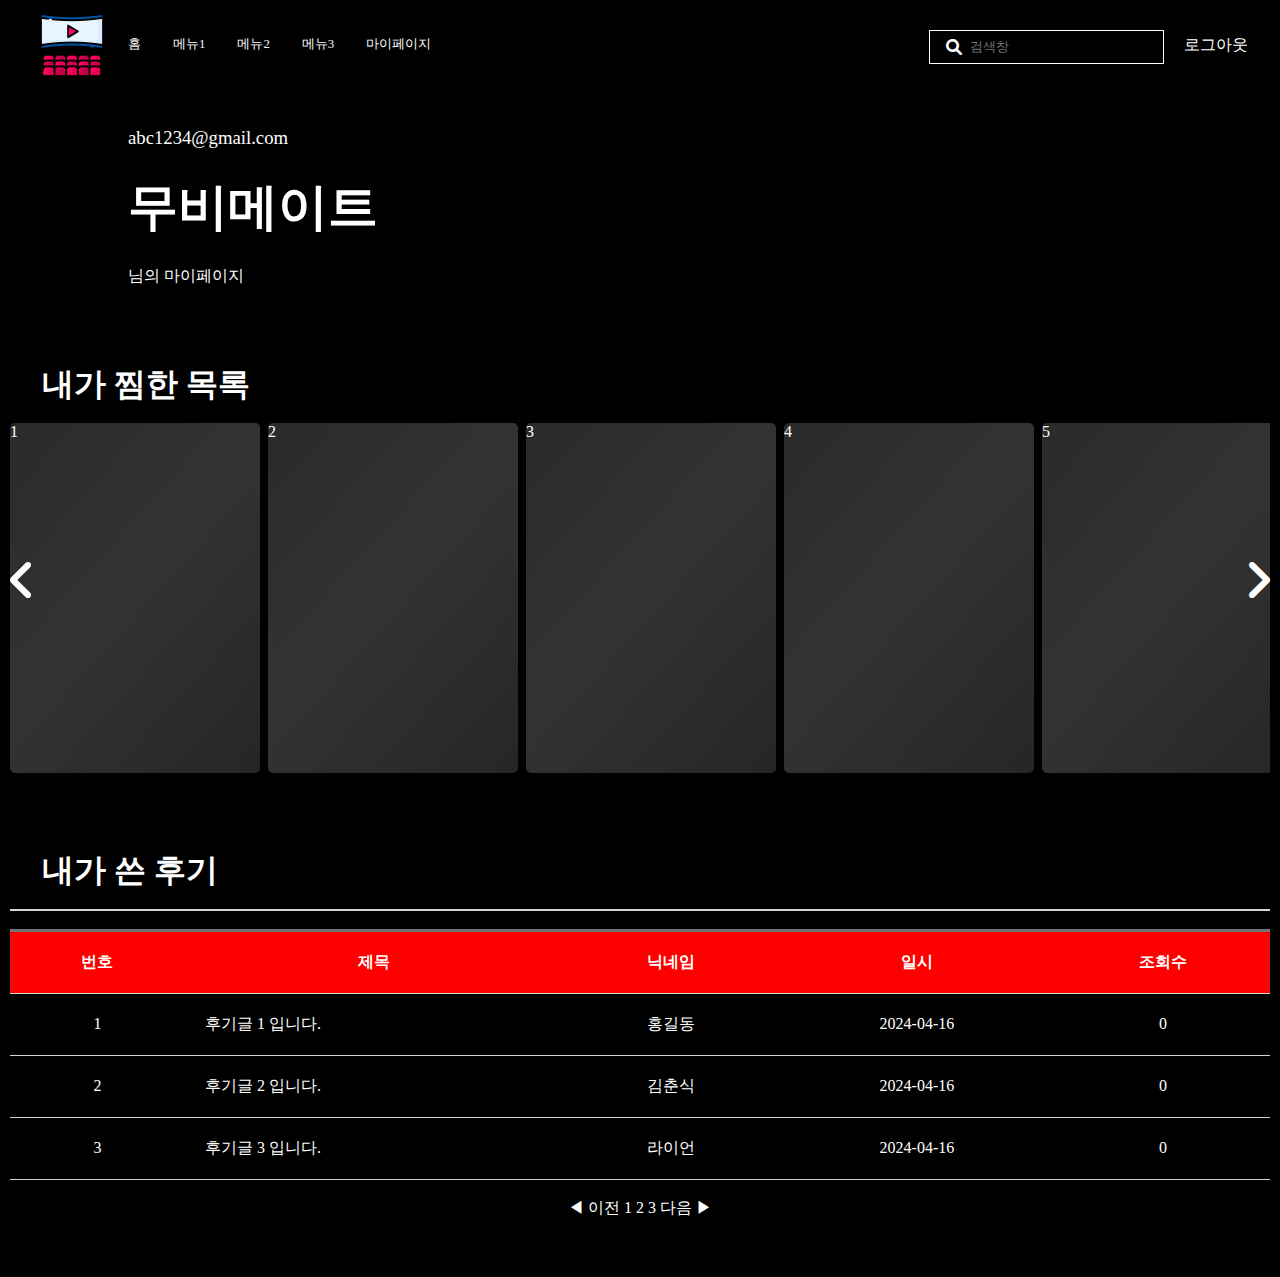
<file: src/main/webapp/WEB-INF/views/moviemate_mypage/index.html>
<!doctype html>
<html lang="kr">

<head>
    <meta charset="UTF-8">
    <meta name="viewport"
        content="width=device-width, user-scalable=no, initial-scale=1.0, maximum-scale=1.0, minimum-scale=1.0">

    <title>Movie Mate</title>
    <link rel="stylesheet" href="https://unpkg.com/swiper@8/swiper-bundle.min.css" />
    <link rel="stylesheet" href="https://cdnjs.cloudflare.com/ajax/libs/font-awesome/6.0.0/css/all.min.css"
        integrity="sha512-9usAa10IRO0HhonpyAIVpjrylPvoDwiPUiKdWk5t3PyolY1cOd4DSE0Ga+ri4AuTroPR5aQvXU9xC6qOPnzFeg=="
        crossorigin="anonymous" referrerpolicy="no-referrer" />
    <link rel="stylesheet" href="index.css">
    
</head>

<body>
    <nav>
        <div class="left">
            <div class="logo">
                <a href="#"><img src="./img/logoicon.png" alt="로고이미지"></a>
            </div>
            <ul class="menu-list">
                <li>
                    <a href="#">홈</a>
                </li>
                <li>
                    <a href="#">메뉴1</a>
                </li>
                <li>
                    <a href="#">메뉴2</a>
                </li>
                <li>
                    <a href="#">메뉴3</a>
                </li>
                <li>
                    <a href="#">마이페이지</a>
                </li>
            </ul>
        </div>
        <div class="right">
            <div class="icon search">
                <div class="search-bar">
                    <i class="fa-solid fa-magnifying-glass"></i>
                    <input type="text" placeholder="검색창" />
                </div>
            </div>
            <div class="log-out">
                <a href="#">로그아웃</a>
            </div>
        </div>
    </nav>
    <main>
        <div class="container">
            <div class="description">
                <h3>abc1234@gmail.com</h3>
                <h1>무비메이트</h1>
                <p>님의 마이페이지</p>
            </div>
    </main>
    <section>
        <div class="content-list">
            <h1>내가 찜한 목록</h1>
            <div class="slider">
            </div>
            <div class="prev"><i class="fa-solid fa-angle-right prev-arrow"></i></div>
            <div class="next"><i class="fa-solid fa-angle-right"></i></div>
        </div>
        
        <div class="content-list">
            <h1>내가 쓴 후기</h1>
            
<hr class ="hr1" noshade> 
<br>
<table>
    <tr>
        <th>번호</th>
        <th>제목</th>
        <th>닉네임</th>
        <th>일시</th>
        <th>조회수</th>
    </tr>
    <tr>
        <td class="center">1</td>
        <td class="title">후기글 1 입니다.</td>
        <td class="center">홍길동</td>
        <td class="center">2024-04-16</td>
        <td class="center">0</td>   
    </tr>
    <tr>
        <td class="center">2</td>
        <td class="title">후기글 2 입니다.</td>
        <td class="center">김춘식</td>
        <td class="center">2024-04-16</td>
        <td class="center">0</td>   
    </tr>
    <tr>
        <td class="center">3</td>
        <td class="title">후기글 3 입니다.</td>
        <td class="center">라이언</td>
        <td class="center">2024-04-16</td>
        <td class="center">0</td>   
    </tr>
</table>
</br>

<div class="center" >
    <a href  = "https://www.naver.com/">◀ 이전</a> 
    <a href  = "https://www.naver.com/">1</a>
    <a href  = "https://www.naver.com/">2</a> 
    <a href  = "https://www.naver.com/">3</a>   
    <a href  = "https://www.naver.com/">다음 ▶</a>
</div>




</body>
</html>
        </div>

    </section>


    <script>
        
         const next = document.querySelectorAll('.next');
    const prev = document.querySelectorAll('.prev');
    const slider = document.querySelectorAll('.slider');

    for (let i = 0; i < slider.length; i++) {
        getMovies(slider[i], i + 1);
        makeSlider(slider[i], prev[i], next[i]);
    }

    function makeSlider(element, prev, next) {
        next.addEventListener('click', () => {
            const offsetX = element.offsetWidth;
            element.scrollBy(offsetX, 0);
        });
        prev.addEventListener('click', () => {
            const offsetX = element.offsetWidth;
            element.scrollBy(-offsetX, 0);
        });
    }

    function getMovies(element, page) {
        // 20개의 이미지 대신에 20개의 번호만 슬라이드에 추가
        for (let i = 1; i <= 20; i++) {
            const div = document.createElement('div');
            div.className = 'item';
            div.textContent = i;
            element.appendChild(div);
        }
    }

        

        

        
    </script>
</body>

</html>
</file>
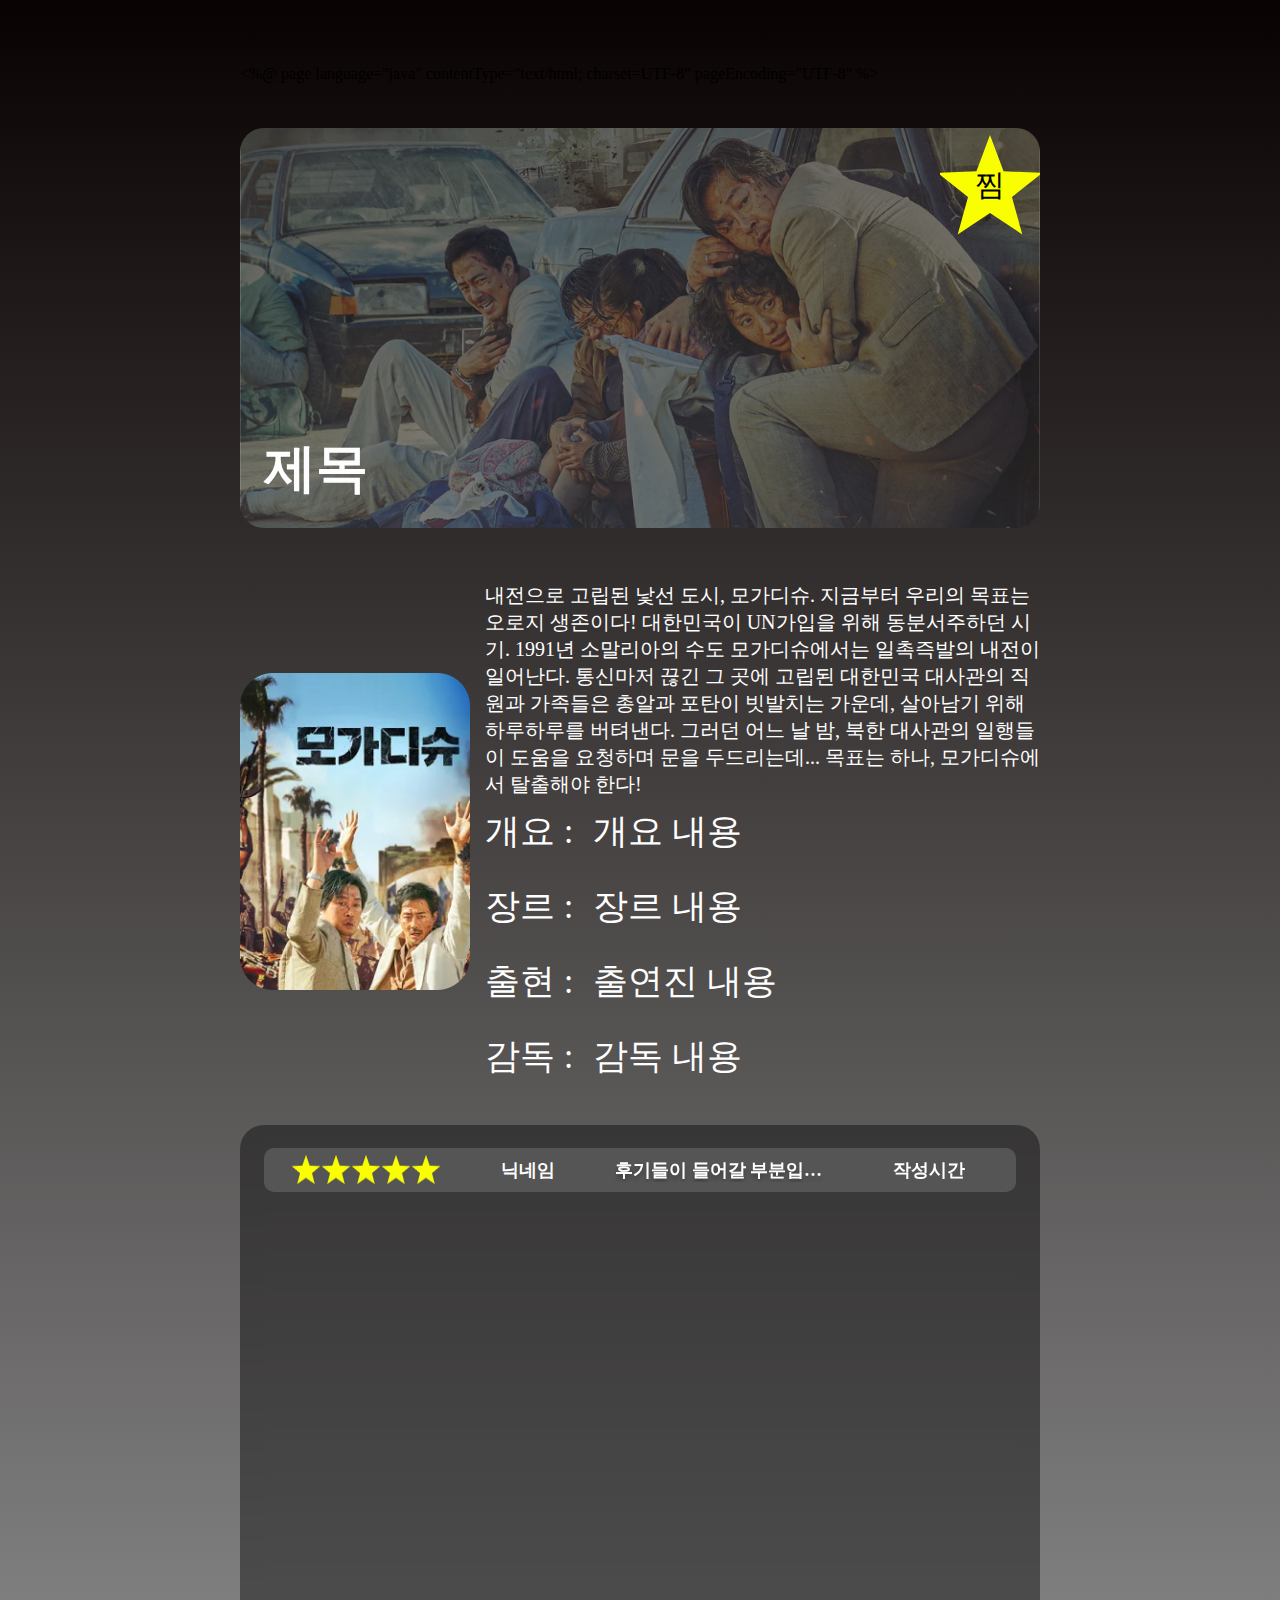
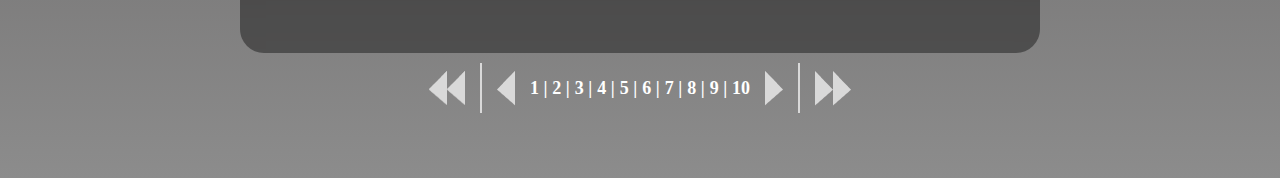
<file: src/main/webapp/WEB-INF/views/movieinfo.html>
<%@ page language="java" contentType="text/html; charset=UTF-8" pageEncoding="UTF-8" %>
<!DOCTYPE html>
<html lang="ko">

<head>
    <meta charset="UTF-8">
    <meta name="viewport" content="width=device-width, initial-scale=1.0">
    <link rel="stylesheet" href="/src/main/webapp/WEB-INF/views/movieinfo.css"></link>
    <title>Document</title>
</head>

<body>
    <div class="movie">
        <div class="image">
            <div class="content-wrap">
                <div class="zzim-wrap">
                    <p>찜</p>
               </div>
               <h1>제목</h1>
            </div>
            
        </div>

        <div class="info-wrap">
            <img class="poster" src="/src/main/webapp/WEB-INF/images/2.png">
            <div class="doc">
                <p class="content">내전으로 고립된 낯선 도시, 모가디슈. 지금부터 우리의 목표는 오로지 생존이다! 대한민국이 UN가입을 위해 동분서주하던 시기. 1991년 소말리아의 수도 모가디슈에서는 일촉즉발의 내전이 일어난다. 통신마저 끊긴 그 곳에 고립된 대한민국 대사관의 직원과 가족들은 총알과 포탄이 빗발치는 가운데, 살아남기 위해 하루하루를 버텨낸다. 그러던 어느 날 밤, 북한 대사관의 일행들이 도움을 요청하며 문을 두드리는데... 목표는 하나, 모가디슈에서 탈출해야 한다!</p>
                <div class="info">
                    <div>
                        <h1>개요 :</h1>
                        <p>개요 내용</p>
                    </div>
                    <div>
                        <h1>장르 :</h1>
                        <p>장르 내용</p>
                    </div>
                    <div>
                        <h1>출현 :</h1>
                        <p>출연진 내용</p>
                    </div>
                    <div>
                        <h1>감독 :</h1>
                        <p>감독 내용</p>
                    </div>

                </div>
            </div>
        </div>
    </div>

    <div class="review-wrap">
        <div class="review-box">
            <div class="review">
                <div class="score">
                    <img class="star" src="/src/main/webapp/WEB-INF/images/3.png">
                    <img class="star" src="/src/main/webapp/WEB-INF/images/3.png">
                    <img class="star" src="/src/main/webapp/WEB-INF/images/3.png">
                    <img class="star" src="/src/main/webapp/WEB-INF/images/3.png">
                    <img class="star" src="/src/main/webapp/WEB-INF/images/3.png">
                </div>

                <p class="nickname">닉네임</p>
                <p class="content">후기들이 들어갈 부분입니다.후기들이 들어갈 부분입니다.후기들이 들어갈 부분입니다.</p>
                <p class="time">작성시간</p>
            </div>
        </div>

        <div class="paging">
            <img class="first" src="/src/main/webapp/WEB-INF/images/4.png">
            <div class="line"></div>
            <img class="pre" src="/src/main/webapp/WEB-INF/images/5.png">
            <div class="page-list">
                <p>1</p>
                <p>2</p>
                <p>3</p>
                <p>4</p>
                <p>5</p>
                <p>6</p>
                <p>7</p>
                <p>8</p>
                <p>9</p>
                <p>10</p>
            </div>
            <img class="next" src="/src/main/webapp/WEB-INF/images/5.png">
            <div class="line"></div>
            <img class="last" src="/src/main/webapp/WEB-INF/images/4.png">
        </div>
    </div>
</body>
</html>
</file>
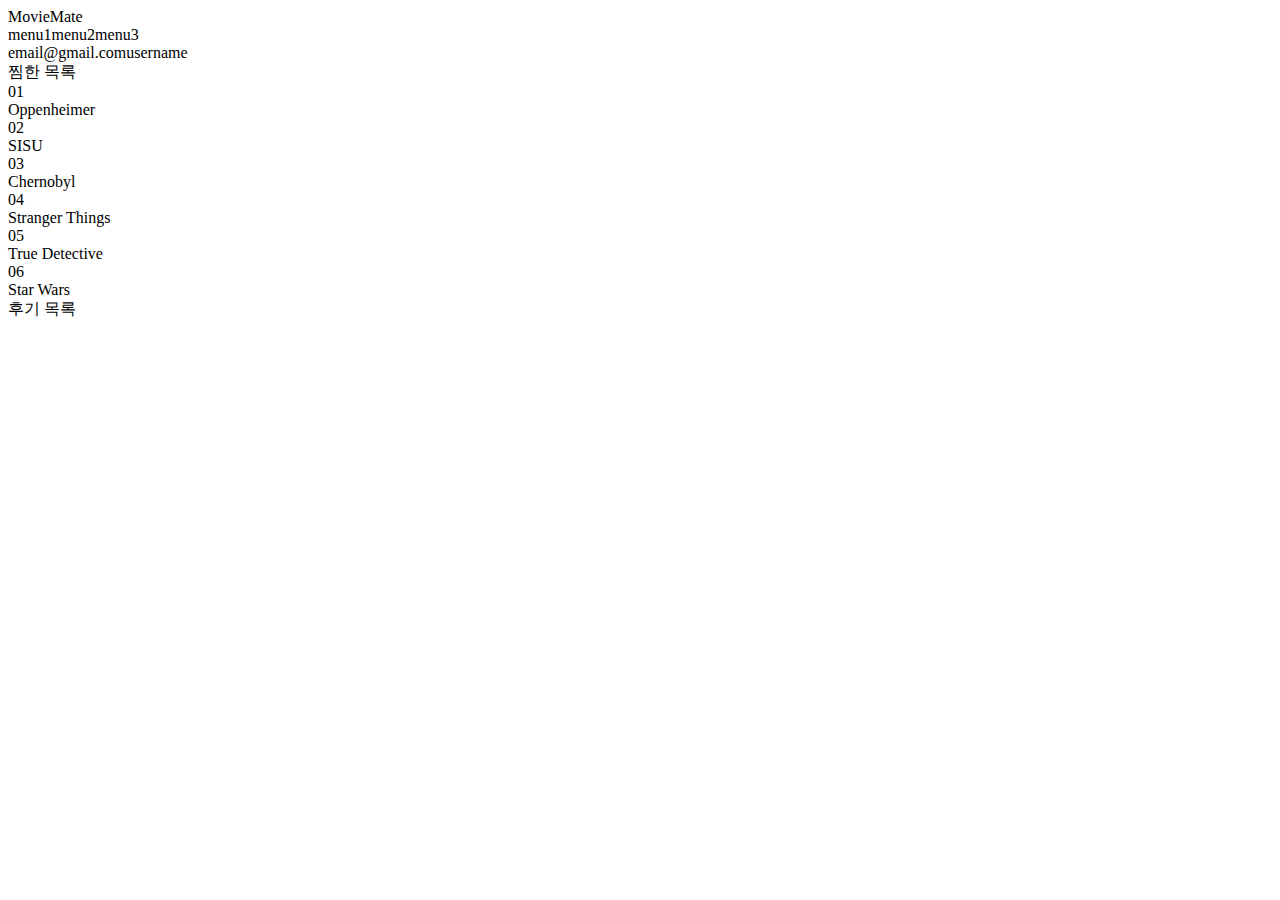
<file: src/main/webapp/WEB-INF/views/moviemaking/mypage.html>
<!DOCTYPE html>
<html lang="ko">
<head>
  <meta charset="UTF-8">
  <meta name="viewport" content="width=device-width, initial-scale=1.0">
  <title>Document</title>
</head>
<body>
  
  <div class=e1_40>
    <div class=e1_41>
      <div class=e1_42>
        <div class=e1_43><span  class="e1_137">MovieMate
  </span>
          <div class=e1_45><span  class="e1_46">menu1</span><span  class="e1_47">menu2</span><span  class="e1_48">menu3</span></div>
        </div>
        <div class=e1_49>
          <div class=e1_50>
            <div class="ei1_50_45_9876"></div>
          </div>
          <div class=e1_51>
            <div class="ei1_51_45_6049"></div>
          </div>
        </div>
      </div>
      <div class=e1_52><span  class="e1_151">email@gmail.com</span><span  class="e1_153">username</span></div>
    </div>
    <div class=e1_87><span  class="e1_88">찜한 목록</span>
      <div class=e1_89>
        <div class=e1_90>
          <div class=e1_91>
            <div class=e1_92><span  class="ei1_92_168_5809">01</span></div>
            <div class="e1_93"></div>
          </div><span  class="e1_94">Oppenheimer</span>
        </div>
        <div class=e1_95>
          <div class=e1_96>
            <div class=e1_97><span  class="ei1_97_168_5809">02</span></div>
            <div class="e1_98"></div>
          </div><span  class="e1_99">SISU</span>
        </div>
        <div class=e1_100>
          <div class=e1_101>
            <div class=e1_102><span  class="ei1_102_168_5809">03</span></div>
            <div class="e1_103"></div>
          </div><span  class="e1_104">Chernobyl</span>
        </div>
        <div class=e1_105>
          <div class=e1_106>
            <div class=e1_107><span  class="ei1_107_168_5809">04</span></div>
            <div class="e1_108"></div>
          </div><span  class="e1_109">Stranger Things</span>
        </div>
        <div class=e1_110>
          <div class=e1_111>
            <div class=e1_112><span  class="ei1_112_168_5809">05</span></div>
            <div class="e1_113"></div>
          </div><span  class="e1_114">True Detective</span>
        </div>
        <div class=e1_115>
          <div class=e1_116>
            <div class=e1_117><span  class="ei1_117_168_5809">06</span></div>
            <div class="e1_118"></div>
          </div><span  class="e1_119">Star Wars</span>
        </div>
        <div class=e1_120>
          <div class=e1_121>
            <div class="e1_122"></div>
            <div class="e1_123"></div>
          </div>
        </div>
      </div>
    </div>
    <div class=e1_154><span  class="e1_155">후기 목록</span></div>
  </div>
  
</body>
</html>
</file>
<file: src/main/webapp/WEB-INF/views/moviemate_mypage/index.css>
* {
  margin: 0;
  padding: 0;
  box-sizing: border-box;
  color: #fff;
  user-select: none;
}

body {
  background-color: black;
}

a {
  text-decoration: none;
}

button {
  border: none;
  padding: 0.9em 2em;
  border-radius: 5px;
  font-weight: 600;
  cursor: pointer;
}

nav {
  display: flex;
  justify-content: space-between;
  align-items: center;
  padding-top: 0.3em;
  background: black;
}

nav .left {
  display: flex;
  margin-left: 2em;
}

nav .left .logo {
  display: flex;
  justify-content: center;
  align-items: center;
  padding: 0.5em;
  width: 5rem;
}

nav .left .logo a {
  width: 100%;
}

nav .left .logo a img {
  max-width: 100%;
}

nav .left .menu-list {
  display: flex;
  font-weight: bo;
}

nav .left .menu-list li {
  display: flex;
  align-items: center;
  justify-content: center;
  list-style: none;
  padding: 0.2em 1em 0.5em 1em;
}

nav .left .menu-list li a {
  font-size: 0.8rem;
}

nav .right {
  display: flex;
  margin-right: 2em;
}

nav .right .icon {
  padding: 0.5em 1em 0.5em 1em;
}

nav .right .search {
  border: 1px solid white;
  background-color: black;
}

nav .right .search .search-bar {
  display: flex;
}

nav .right .search .search-bar i {
  margin-right: 0.5em;
}

nav .right .search .search-bar input {
  background-color: transparent;
  border: none;
  color: #333;
  outline: none;
}

nav .right .log-out {
  margin-left: 20px;
  margin-top: 5px;

}

main {
  position: relative;
}

main .container {
  padding: 10%;
  width: 100%;
  height: 100%;
}

main .description {
  position: absolute;
  bottom: 30%;
  left: 10%;
  max-width: 500px;
}

main .description h3 {
  margin: 0.5em 0;
  font-weight: lighter;
}

main .description h1 {
  margin: 0.5em 0;
  font-weight: bold;
  font-size: 50px;
}

main .description p {
  margin: 0.8em 0 2em 0;
}

main .description .buttons {
  display: flex;
  gap: 10px;
}

main .description .buttons .play {
  display: flex;
  align-items: flex-end;
  gap: 0.5em;
}

main .description .buttons .play:hover {
  background-color: #cccccc;
}

main .description .buttons .play * {
  color: black;
}

main .description .buttons .play i {
  color: black;
  font-size: 1.3rem;
}

main .description .buttons .play span {
  font-size: 1rem;
}

main .description .buttons .detail {
  background-color: rgba(109, 109, 110, 0.7);
  display: flex;
  align-items: center;
  gap: 0.8em;
}

main .description .buttons .detail i {
  font-size: 1.3rem;
}

main .description .buttons .detail:hover {
  background-color: rgba(58, 58, 59, 0.7);
}

section .content-list {
  margin-bottom: 3rem;
  position: relative;
  padding: 10px;

}

section .content-list h1 {
  margin-left: 2rem;
  margin-bottom: 1rem;
  margin-top: 0.5rem;
}

section .content-list .slider {
  display: flex;
  gap: 0.5rem;
  overflow-x: scroll;
  scroll-behavior: smooth;
}

section .content-list .slider::-webkit-scrollbar {
  display: none;
}

section .content-list .slider .item {
  min-width: 250px;
  height: 350px;
  background: black;
  background: linear-gradient(312deg, #262626 0%, #333333 54%, #2a2a2a 100%);
  border-radius: 5px;

}

section .content-list .slider .item img {
  width: 100%;
  height: 100%;
  object-fit: cover;


}

section .content-list .prev-arrow {
  transform: rotateY(180deg);
}

section .content-list .prev {
  font-size: 3rem;
  position: absolute;
  top: 50%;
  left: 10px;
  transform: translateY(-10px);
  cursor: pointer;
}

section .content-list .next {
  font-size: 3rem;
  position: absolute;
  top: 50%;
  right: 10px;
  transform: translateY(-10px);
  cursor: pointer;
}

.item {
  position: relative;
}

.item:hover::after {
  content: '';
  position: absolute;
  top: 0;
  left: 0;
  width: 100%;
  height: 100%;
  background-color: rgba(0, 0, 0, 0.5);
  opacity: 0;
  transition: opacity 0.3s ease;
}

.item:hover::after {
  opacity: 1;
}





/* 후기 게시판 */

h2 {
  font-weight: border;
}

.hr1 {
  border: 0;
  height: 2px;
  background: #d3d3d3;
}



table {
  width: 100%;
  border-top: 1px solid #d3d3d3;
  border-collapse: collapse;
}

th {
  background-color: red;
  border-top: 3px solid #727272;
}

th,
td {
  border-bottom: 1px solid #d3d3d3;
  padding: 20px;
}


.title {
  text-align: left;
}

.center {
  text-align: center;
}





/* 반응형 */
/* 창 줄이면 검색창이 돋보기로 변함 */
@media screen and (max-width: 1437px) {
  main .description {
    bottom: 10%;
  }
}

@media screen and (max-width: 982px) {
  nav {
    position: relative;
    display: flex;
    justify-content: space-between;
    align-items: center;
    padding-top: 0.3em;
    background: linear-gradient(to bottom, rgba(0, 0, 0, 0.7) 10%, rgba(0, 0, 0, 0));
  }

  nav .left {
    display: flex;
    margin-left: 2em;
  }

  nav .left .logo {
    display: flex;
    justify-content: center;
    align-items: center;
    font-weight: 800;
    padding: 0em;
    width: 5rem;
  }

  nav .left .logo a {
    width: 100%;
  }

  nav .left .logo a img {
    max-width: 100%;
  }

  nav .left .mobile-menu {
    z-index: 999;
    display: block;
    align-self: center;
    margin-left: 10px;
  }

  nav .left .mobile-menu:hover+.menu-list {
    display: flex;
  }

  nav .left .menu-list {
    display: none;
    top: 50px;
    z-index: 999;
    position: absolute;
    flex-direction: column;
    background-color: rgba(0, 0, 0, 0.67);
    padding: 1em 4em;
  }

  nav .left .menu-list li {
    display: flex;
    align-items: center;
    justify-content: center;
    list-style: none;
    padding: 0.2em 1em 0.5em 1em;
    margin: 0.3em 0;
  }

  nav .left .menu-list li a {
    font-size: 0.8rem;
  }

  nav .left .menu-list:before {
    position: absolute;
    content: "";
    width: 100%;
    height: 3px;
    background-color: white;
    top: 0;
    left: 0;
  }

  nav .right .search {
    border: none;
    background-color: transparent;
  }

  nav .right .search .search-bar {
    display: flex;
  }

  nav .right .search .search-bar i {
    margin-right: 0.5em;
  }

  nav .right .search .search-bar input {
    display: none;
    background-color: transparent;
    border: none;
    color: #333;
    outline: none;
  }
}

/* 창을 줄이면 내 정보글이 사라짐 */
@media screen and (max-width: 768px) {
  main .description h1 {
    display: none;
  }

  main .description h3 {
    display: none;
  }

  main .description p {
    display: none;
  }

}
</file>
<file: src/main/webapp/WEB-INF/views/movieinfo.css>
* {
  box-sizing: border-box;
}

body {
  padding: 65px 240px;
  margin: 0;
  background: linear-gradient(180deg, #090202 0%, #211B1B 18%, #8C8C8C 100%);
  width: 100vw;
  min-height: 100vh;

  display: flex;
  flex-direction: column;
  gap: 45px;
}

p,
h1 {
  margin: 0;
}

.movie {
  display: flex;
  flex-direction: column;
  gap: 54px;
}

.movie .image {
  width: 100%;
  padding-bottom: 50%;
  position: relative;
  background: url(/src/main/webapp/WEB-INF/images/1.png) center no-repeat;
  background-size: cover;
  border-radius: 24px;
}

.movie .image .content-wrap {
  position: absolute;
  width: 100%;
  height: 100%;
  display: flex;
  flex-direction: column;
  justify-content: space-between;
  align-items: end;
  padding: 7px 0 24px 24px;
}

.movie .image .content-wrap .zzim-wrap {
  width: 100px;
  height: 100px;
  background: url(/src/main/webapp/WEB-INF/images/3.svg) no-repeat center;
  background-size: cover;
  display: flex;
  align-items: center;
  justify-content: center;
}

.movie .image .content-wrap .zzim-wrap p {
  font-family: Inter;
  font-size: 30px;
  line-height: 100px;
}

.movie .image .content-wrap h1 {
  color: #FDFDFD;
  font-family: "Londrina Shadow";
  font-size: 52px;
  width: 100%;
}

.movie .info-wrap {
  display: flex;
  align-items: center;
  gap: 15px;

}

.movie .info-wrap .poster {
  width: 230px;
  height: 317px;
}

.movie .info-wrap .doc {
  display: flex;
  flex-direction: column;
  gap: 10px;
}

.movie .info-wrap .doc .content {
  color: #FFF;

  font-family: Inter;
  font-size: 20px;
}

.movie .info-wrap .doc .info {
  display: flex;
  flex-direction: column;
  gap: 28px;
}

.movie .info-wrap .doc .info>div {
  display: flex;
  gap: 20px;
}

.movie .info-wrap .doc .info>div h1 {
  color: #FFF;

  font-family: Inter;
  font-size: 35px;
  font-weight: 400;
}

.movie .info-wrap .doc .info>div p {
  color: #FFF;

  font-family: Inter;
  font-size: 35px;
  font-weight: 400;
}

.review-wrap {
  display: flex;
  flex-direction: column;
  gap: 10px;
  align-items: center;
}

.review-wrap .review-box {
  background: rgba(0, 0, 0, 0.40);

  width: 100%;
  border-radius: 24px;
  backdrop-filter: blur(10px);
  padding: 23px 24px;
  height: 528px;

  overflow: auto;
}

.review-wrap .review-box .review {
  border-radius: 10px;
  background: #555;
  padding: 7px 51px 7px 27px;
  display: flex;
  gap: 60px;
  align-items: center;
}

.review-wrap .review-box .review .score {
  display: flex;
  flex-shrink: 0;

}

.review-wrap .review-box .review .score>img {
  flex-shrink: 0;
  width: 30px;
  height: 30px;
}

.review-wrap .review-box .review .nickname {
  color: #FFF;
  font-family: "DM Sans";
  font-size: 18px;
  font-weight: 700;
  flex-shrink: 0;
}

.review-wrap .review-box .review .content {
  color: #FFF;
  text-shadow: 0px 4px 4px rgba(0, 0, 0, 0.25);
  -webkit-text-stroke-width: 1;
  -webkit-text-stroke-color: #000;
  font-family: "DM Sans";
  font-size: 18px;
  font-weight: 700;

  text-overflow: ellipsis;
  -webkit-line-clamp: 1;
  /*원하는 라인수*/
  -webkit-box-orient: vertical;

  display: -webkit-box;
  white-space: normal;
  overflow: hidden;


  line-height: 23px;
  height: 23px;

  flex-grow: 1;

}

.review-wrap .review-box .review .time {
  color: #FFF;

  font-family: "DM Sans";
  font-size: 18px;
  font-weight: 700;
  flex-shrink: 0;
}


.review-wrap .paging {
  display: flex;
  align-items: center;
  gap: 15px;
}

.review-wrap .paging img{
  cursor: pointer;
}
.review-wrap .paging .first {
  width: 36px;
  background: url('/src/main/webapp/WEB-INF/images/4.png') no-repeat;
  height: 34.5px;
}

.review-wrap .paging .line {
  content: '';
  width: 2px;
  height: 50px;
  background: #D9D9D9;
  display: block;
  
}

.review-wrap .paging .page-list {
  display: flex;
  align-items: center;
  gap: 5px;
  
}

.review-wrap .paging .page-list p{
  color: #FFF;

  font-family: "DM Sans";
  font-size: 18px;
  font-weight: 700;

  cursor: pointer;
}

.review-wrap .paging .page-list p::after{
  content: ' | ';
}

.review-wrap .paging .page-list p:last-child::after{
  content: '';
}

.review-wrap .paging .last {
  transform: scaleX(-100%);
}

.review-wrap .paging .next {
  transform: scaleX(-100%);
}
</file>
